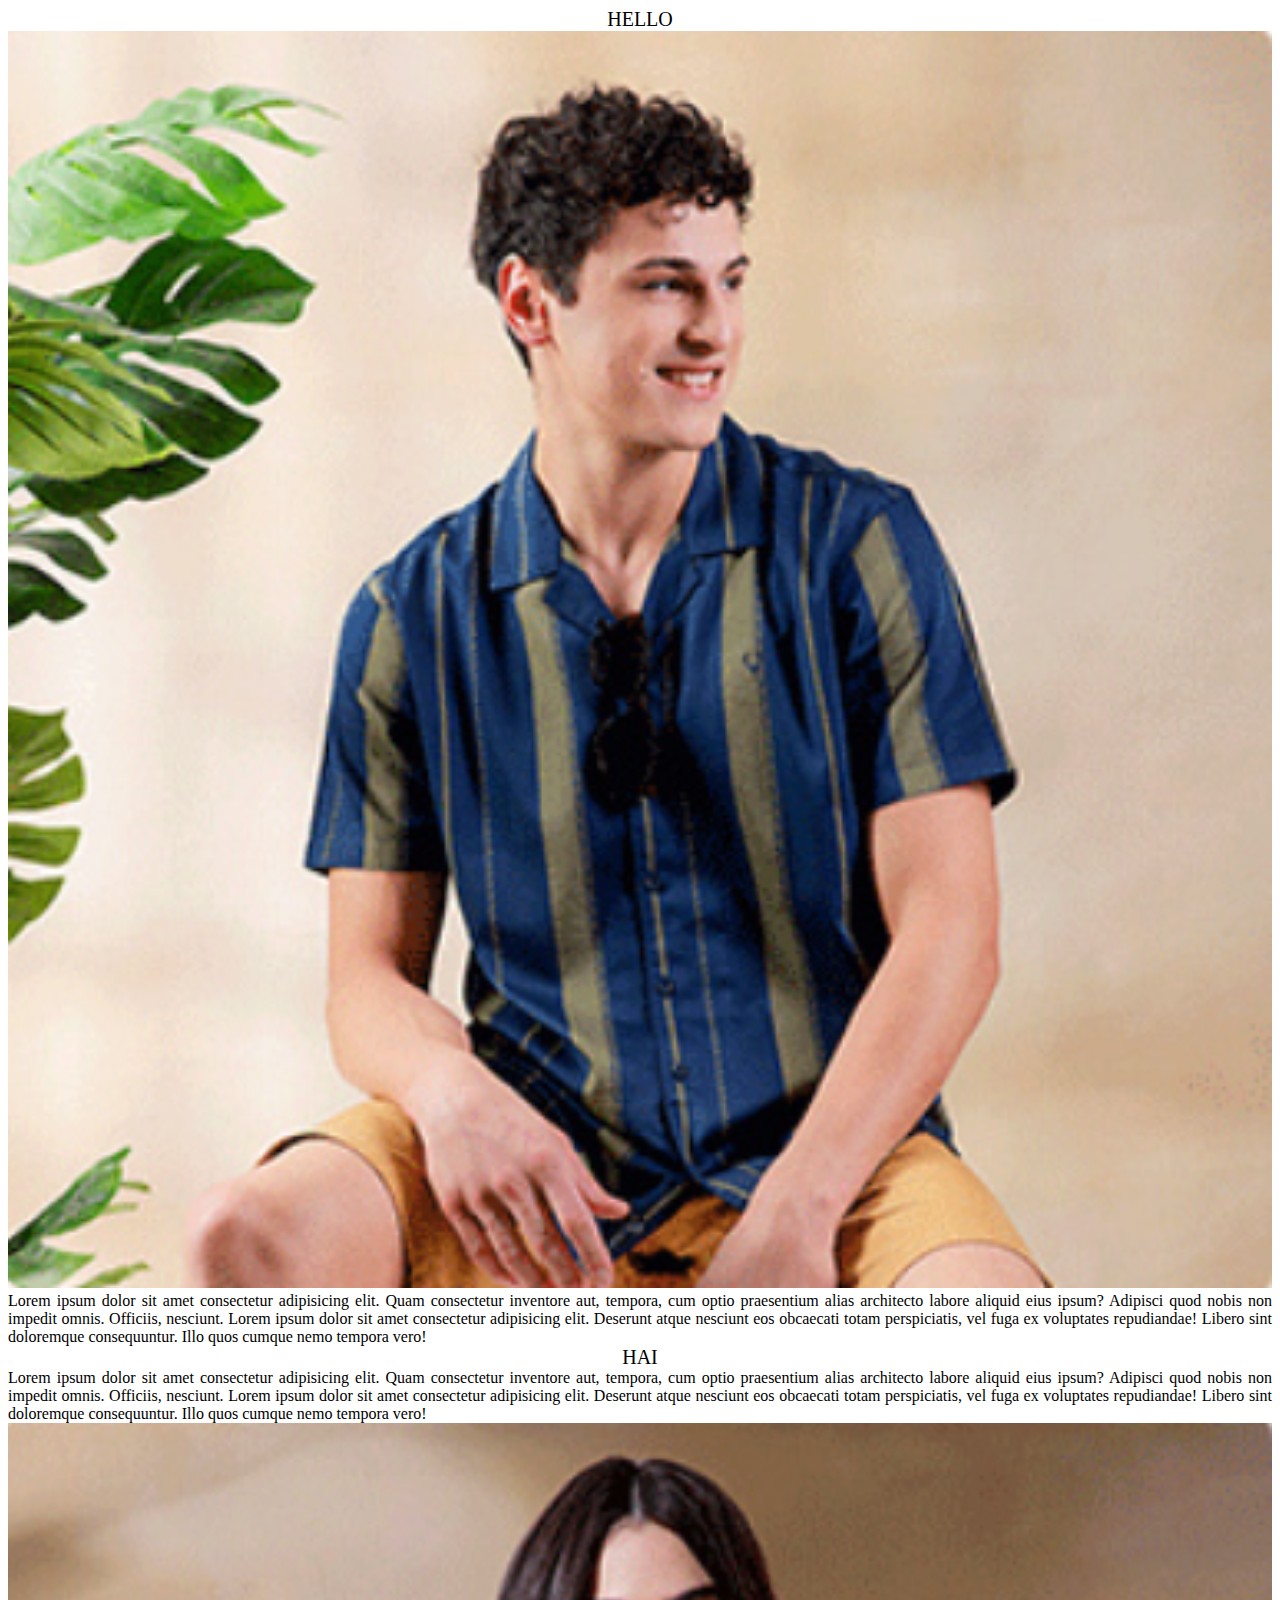
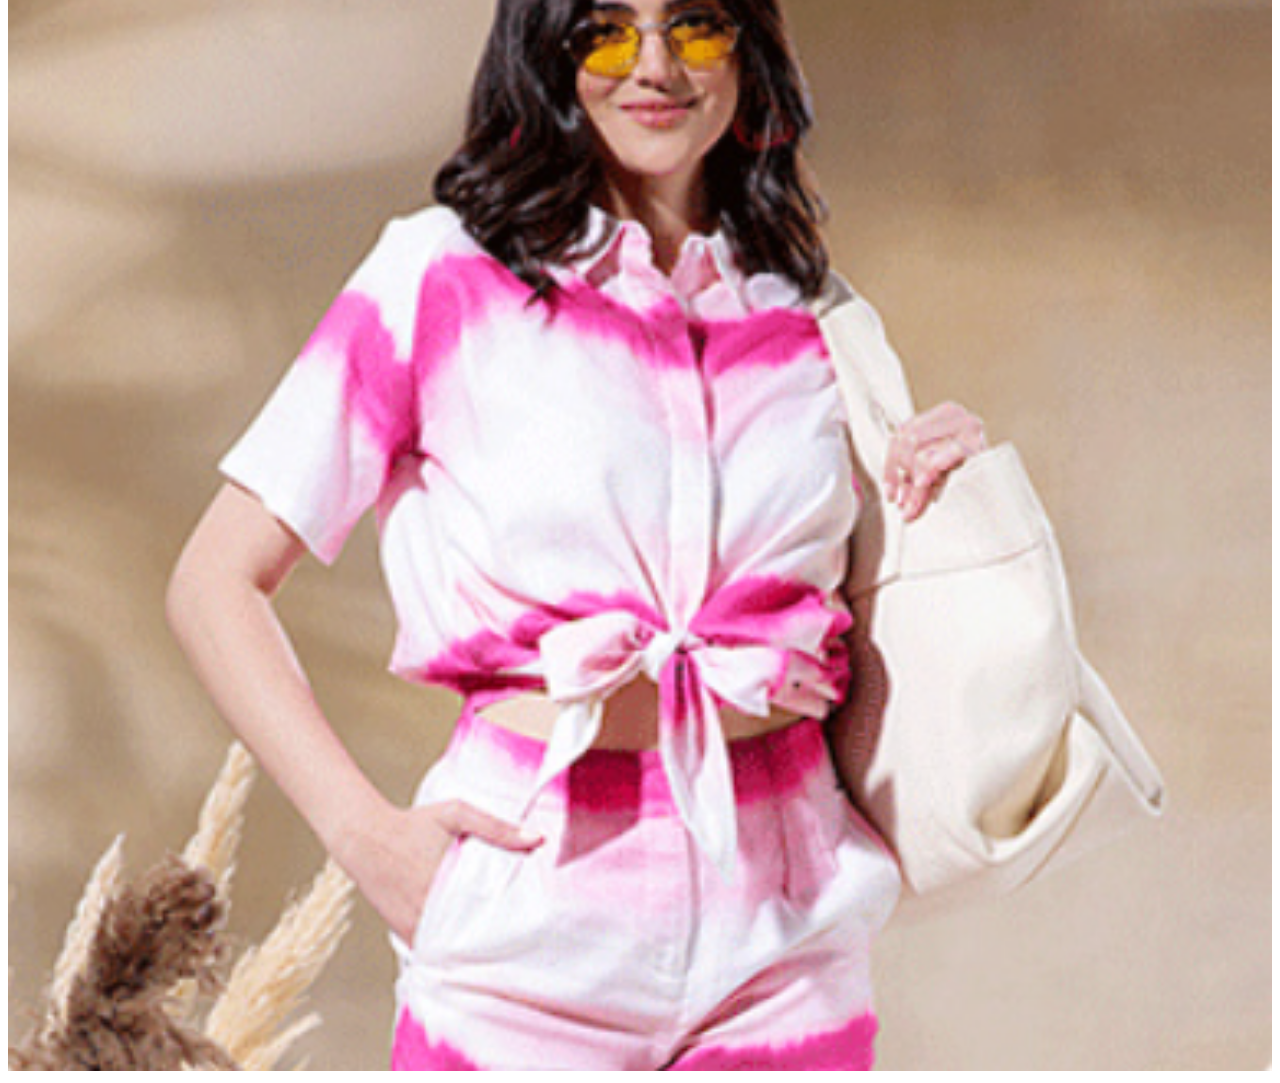
<file: index.html>
<!DOCTYPE html>
<html lang="en">

<head>
    <meta charset="UTF-8">
    <meta name="viewport" content="width=device-width, initial-scale=1.0">
    <title>Document</title>
    <link href="https://cdn.jsdelivr.net/npm/bootstrap@5.1.3/dist/css/bootstrap.min.css" rel="stylesheet"
        integrity="sha384-1BmE4kWBq78iYhFldvKuhfTAU6auU8tT94WrHftjDbrCEXSU1oBoqyl2QvZ6jIW3" crossorigin="anonymous">
        <link rel="stylesheet" href="css/style.css">
</head>

<body>
    <div class="container">
        <div class="row">
            <div class="col-lg-12 name">
                HELLO
            </div>
            <div class="col-lg-4">
                <img src="images/arrival1.png" alt="" width="100%"  >
            </div>
            <div class="col-lg-8 text">
                Lorem ipsum dolor sit amet consectetur adipisicing elit. Quam consectetur inventore aut, tempora, cum
                optio praesentium alias architecto labore aliquid eius ipsum? Adipisci quod nobis non impedit omnis.
                Officiis, nesciunt.
                Lorem ipsum dolor sit amet consectetur adipisicing elit. Deserunt atque nesciunt eos obcaecati totam
                perspiciatis, vel fuga ex voluptates repudiandae! Libero sint doloremque consequuntur. Illo quos cumque
                nemo tempora vero!
            </div>
        </div>
        <div class="row">
            <div class="col-lg-12 name">
                HAI
            </div>
            <div class="col-lg-8 text ">
                Lorem ipsum dolor sit amet consectetur adipisicing elit. Quam consectetur inventore aut, tempora, cum
                optio praesentium alias architecto labore aliquid eius ipsum? Adipisci quod nobis non impedit omnis.
                Officiis, nesciunt.
                Lorem ipsum dolor sit amet consectetur adipisicing elit. Deserunt atque nesciunt eos obcaecati totam
                perspiciatis, vel fuga ex voluptates repudiandae! Libero sint doloremque consequuntur. Illo quos cumque
                nemo tempora vero!
            </div>
            <div class="col-lg-4">
                <img src="images/arrival2.png" alt="" width="100%"  >
            </div>



        </div>
    </div>







    <script src="https://cdn.jsdelivr.net/npm/bootstrap@5.1.3/dist/js/bootstrap.bundle.min.js"
        integrity="sha384-ka7Sk0Gln4gmtz2MlQnikT1wXgYsOg+OMhuP+IlRH9sENBO0LRn5q+8nbTov4+1p"
        crossorigin="anonymous"></script>
    <script src="https://cdn.jsdelivr.net/npm/@popperjs/core@2.10.2/dist/umd/popper.min.js"
        integrity="sha384-7+zCNj/IqJ95wo16oMtfsKbZ9ccEh31eOz1HGyDuCQ6wgnyJNSYdrPa03rtR1zdB"
        crossorigin="anonymous"></script>
    <script src="https://cdn.jsdelivr.net/npm/bootstrap@5.1.3/dist/js/bootstrap.min.js"
        integrity="sha384-QJHtvGhmr9XOIpI6YVutG+2QOK9T+ZnN4kzFN1RtK3zEFEIsxhlmWl5/YESvpZ13"
        crossorigin="anonymous"></script>

</body>

</html>
</file>
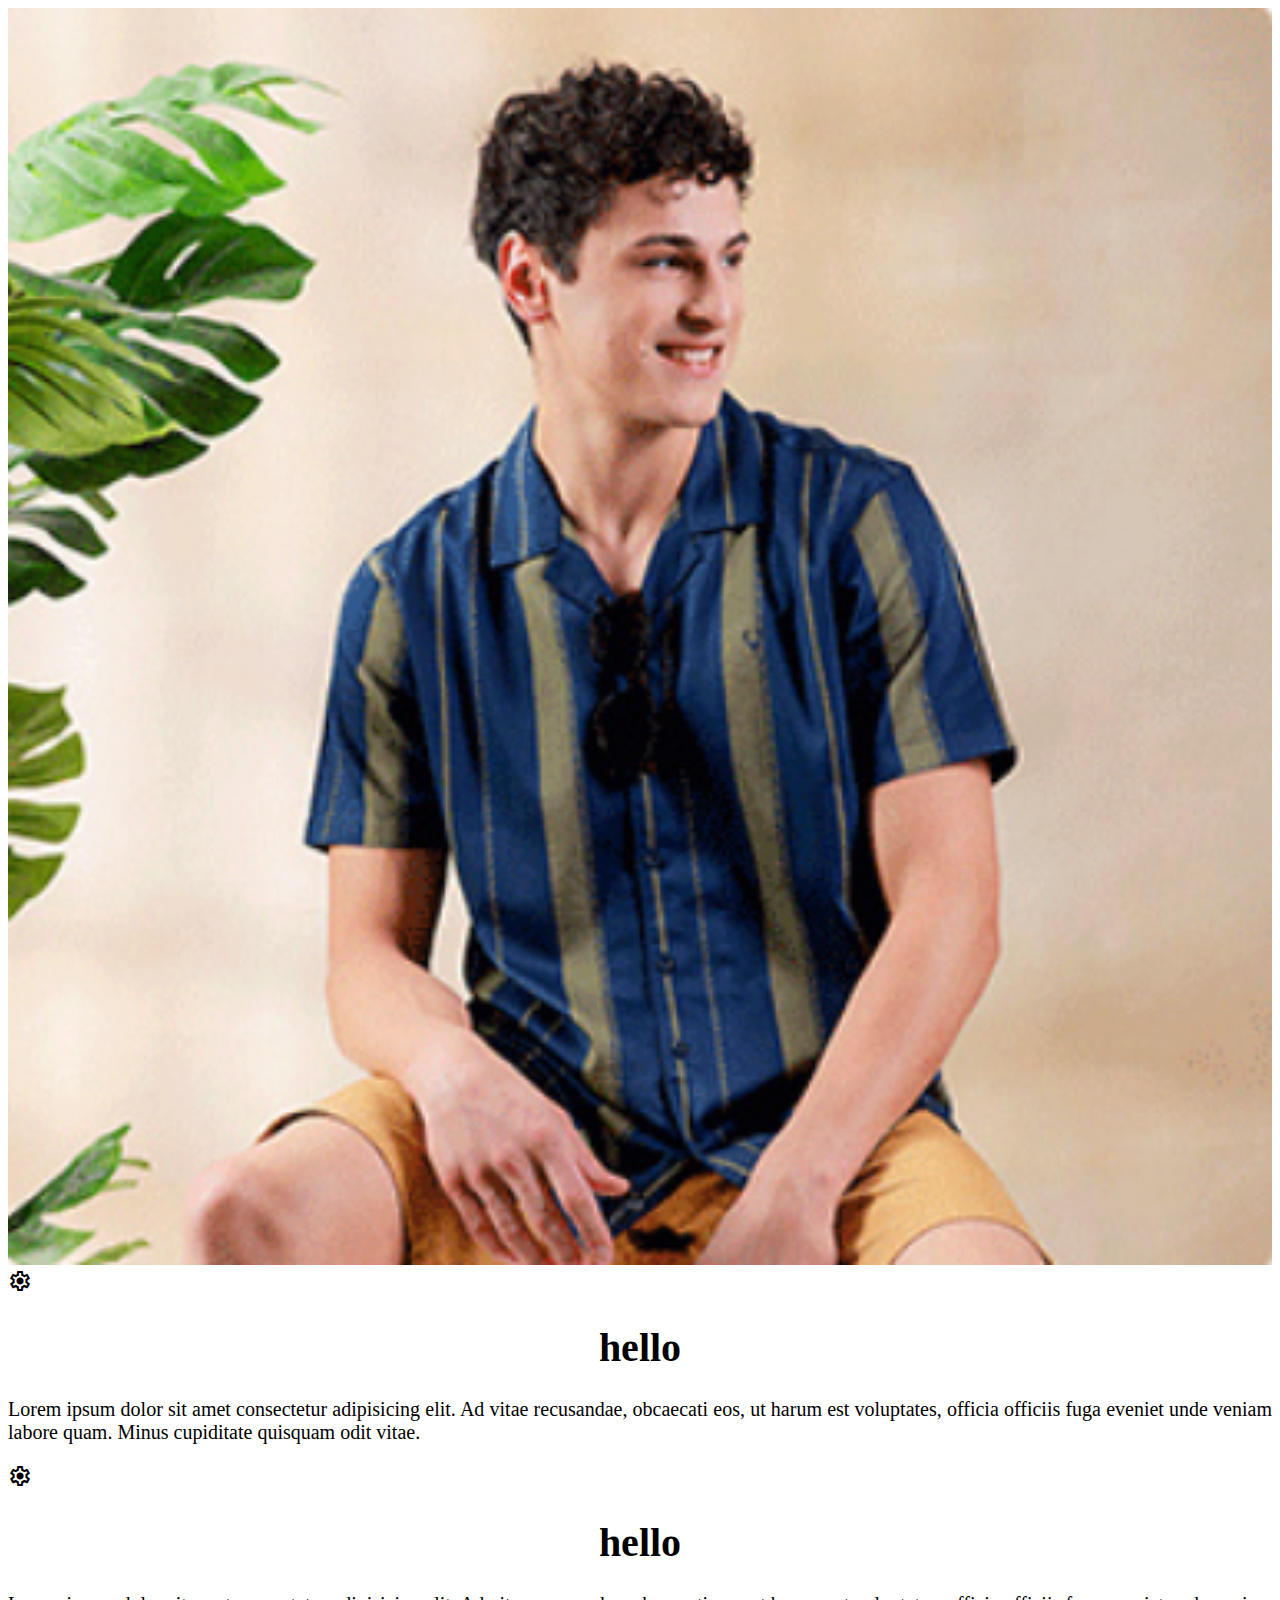
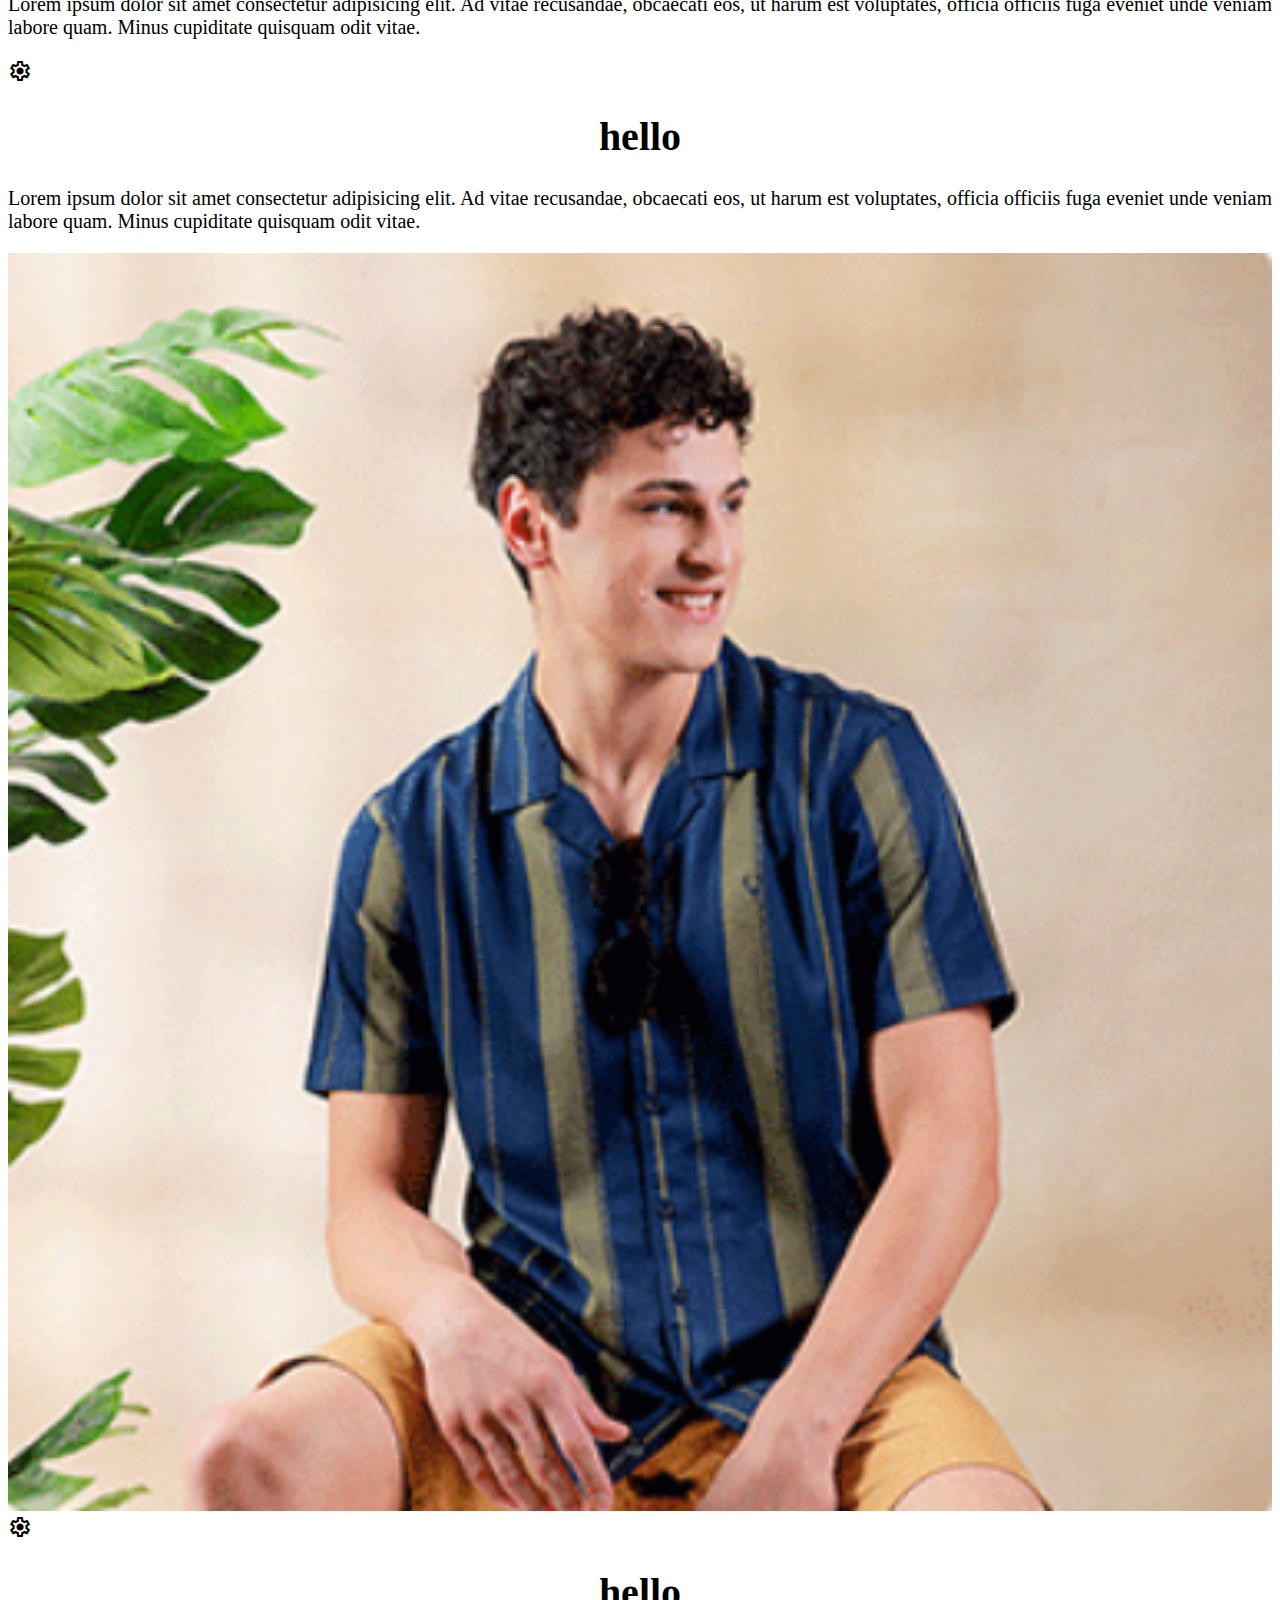
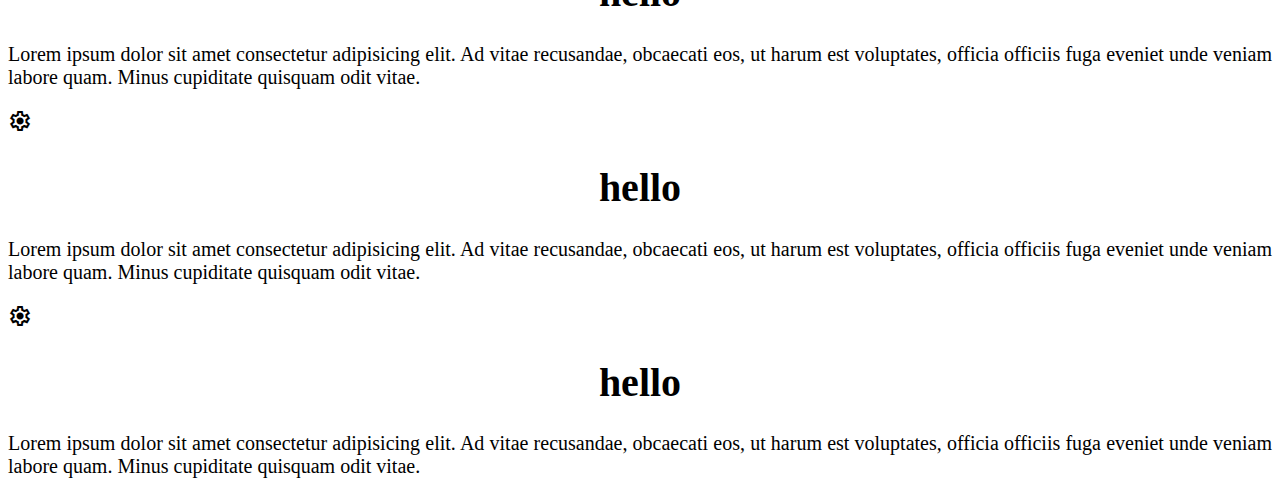
<file: asd.html>
<!DOCTYPE html>
<html lang="en">
  <head>
    <meta charset="UTF-8" />
    <meta name="viewport" content="width=device-width, initial-scale=1.0" />
    <title>Document</title>
    <link
      href="https://cdn.jsdelivr.net/npm/bootstrap@5.1.3/dist/css/bootstrap.min.css"
      rel="stylesheet"
      integrity="sha384-1BmE4kWBq78iYhFldvKuhfTAU6auU8tT94WrHftjDbrCEXSU1oBoqyl2QvZ6jIW3"
      crossorigin="anonymous"
    />
    <link rel="stylesheet" href="https://fonts.googleapis.com/css2?family=Material+Symbols+Outlined:opsz,wght,FILL,GRAD@48,400,0,0" />
    <link rel="stylesheet" href="css/style.css" />
  </head>
  <style>
    .name h1{
        text-align: center;
    }
    .name p{
        text-align: justify;
    }
  </style>

  <body>
    <div class="container">
      <div class="row">
        <div class="col-lg-4 col-md-12">
          <img src="images/arrival1.png" alt="" width="100%"/>
        </div>
        <div class="col-lg-8 col-md-12">
          <div class="row">
            <div class="col-lg-2 col-md-2 col-sm-12"><span class="material-symbols-outlined">
                settings
                </span></div>
            <div class="col-lg-10 col-md-10 col-sm-12 name">
              <h1>hello</h1>

              <p>
                Lorem ipsum dolor sit amet consectetur adipisicing elit. Ad
                vitae recusandae, obcaecati eos, ut harum est voluptates,
                officia officiis fuga eveniet unde veniam labore quam. Minus
                cupiditate quisquam odit vitae.
              </p>
            </div>
          </div>

          <div class="row">
            <div class="col-lg-2 col-md-2 col-sm-12"><span class="material-symbols-outlined">
                settings
                </span></div>
            <div class="col-lg-10 col-md-10 col-sm-12 name">
              <h1>hello</h1>

              <p>
                Lorem ipsum dolor sit amet consectetur adipisicing elit. Ad
                vitae recusandae, obcaecati eos, ut harum est voluptates,
                officia officiis fuga eveniet unde veniam labore quam. Minus
                cupiditate quisquam odit vitae.
              </p>
            </div>
          </div>

          <div class="row">
            <div class="col-lg-2 col-md-2 col-sm-12"><span class="material-symbols-outlined">
                settings
                </span></div>
            <div class="col-lg-10 col-md-10 col-sm-12 name">
              <h1>hello</h1>

              <p>
                Lorem ipsum dolor sit amet consectetur adipisicing elit. Ad
                vitae recusandae, obcaecati eos, ut harum est voluptates,
                officia officiis fuga eveniet unde veniam labore quam. Minus
                cupiditate quisquam odit vitae.
              </p>
            </div>
          </div>
        </div>
        
      </div>
    </div>

    <script
      src="https://cdn.jsdelivr.net/npm/bootstrap@5.1.3/dist/js/bootstrap.bundle.min.js"
      integrity="sha384-ka7Sk0Gln4gmtz2MlQnikT1wXgYsOg+OMhuP+IlRH9sENBO0LRn5q+8nbTov4+1p"
      crossorigin="anonymous"
    ></script>
    <script
      src="https://cdn.jsdelivr.net/npm/@popperjs/core@2.10.2/dist/umd/popper.min.js"
      integrity="sha384-7+zCNj/IqJ95wo16oMtfsKbZ9ccEh31eOz1HGyDuCQ6wgnyJNSYdrPa03rtR1zdB"
      crossorigin="anonymous"
    ></script>
    <script
      src="https://cdn.jsdelivr.net/npm/bootstrap@5.1.3/dist/js/bootstrap.min.js"
      integrity="sha384-QJHtvGhmr9XOIpI6YVutG+2QOK9T+ZnN4kzFN1RtK3zEFEIsxhlmWl5/YESvpZ13"
      crossorigin="anonymous"
    ></script>
  </body>
</html>
<!DOCTYPE html>
<html lang="en">
  <head>
    <meta charset="UTF-8" />
    <meta name="viewport" content="width=device-width, initial-scale=1.0" />
    <title>Document</title>
    <link
      href="https://cdn.jsdelivr.net/npm/bootstrap@5.1.3/dist/css/bootstrap.min.css"
      rel="stylesheet"
      integrity="sha384-1BmE4kWBq78iYhFldvKuhfTAU6auU8tT94WrHftjDbrCEXSU1oBoqyl2QvZ6jIW3"
      crossorigin="anonymous"
    />
    <link rel="stylesheet" href="https://fonts.googleapis.com/css2?family=Material+Symbols+Outlined:opsz,wght,FILL,GRAD@48,400,0,0" />
    <link rel="stylesheet" href="css/style.css" />
  </head>
  <style>
    .name h1{
        text-align: center;
    }
    .name p{
        text-align: justify;
    }
  </style>

  <body>
    <div class="container">
      <div class="row">
        <div class="col-lg-4 col-md-12">
          <img src="images/arrival1.png" alt="" width="100%"/>
        </div>
        <div class="col-lg-8 col-md-12">
          <div class="row">
            <div class="col-lg-2 col-md-2 col-sm-12"><span class="material-symbols-outlined">
                settings
                </span></div>
            <div class="col-lg-10 col-md-10 col-sm-12 name">
              <h1>hello</h1>

              <p>
                Lorem ipsum dolor sit amet consectetur adipisicing elit. Ad
                vitae recusandae, obcaecati eos, ut harum est voluptates,
                officia officiis fuga eveniet unde veniam labore quam. Minus
                cupiditate quisquam odit vitae.
              </p>
            </div>
          </div>

          <div class="row">
            <div class="col-lg-2 col-md-2 col-sm-12"><span class="material-symbols-outlined">
                settings
                </span></div>
            <div class="col-lg-10 col-md-10 col-sm-12 name">
              <h1>hello</h1>

              <p>
                Lorem ipsum dolor sit amet consectetur adipisicing elit. Ad
                vitae recusandae, obcaecati eos, ut harum est voluptates,
                officia officiis fuga eveniet unde veniam labore quam. Minus
                cupiditate quisquam odit vitae.
              </p>
            </div>
          </div>

          <div class="row">
            <div class="col-lg-2 col-md-2 col-sm-12"><span class="material-symbols-outlined">
                settings
                </span></div>
            <div class="col-lg-10 col-md-10 col-sm-12 name">
              <h1>hello</h1>

              <p>
                Lorem ipsum dolor sit amet consectetur adipisicing elit. Ad
                vitae recusandae, obcaecati eos, ut harum est voluptates,
                officia officiis fuga eveniet unde veniam labore quam. Minus
                cupiditate quisquam odit vitae.
              </p>
            </div>
          </div>
        </div>
        
      </div>
    </div>

    <script
      src="https://cdn.jsdelivr.net/npm/bootstrap@5.1.3/dist/js/bootstrap.bundle.min.js"
      integrity="sha384-ka7Sk0Gln4gmtz2MlQnikT1wXgYsOg+OMhuP+IlRH9sENBO0LRn5q+8nbTov4+1p"
      crossorigin="anonymous"
    ></script>
    <script
      src="https://cdn.jsdelivr.net/npm/@popperjs/core@2.10.2/dist/umd/popper.min.js"
      integrity="sha384-7+zCNj/IqJ95wo16oMtfsKbZ9ccEh31eOz1HGyDuCQ6wgnyJNSYdrPa03rtR1zdB"
      crossorigin="anonymous"
    ></script>
    <script
      src="https://cdn.jsdelivr.net/npm/bootstrap@5.1.3/dist/js/bootstrap.min.js"
      integrity="sha384-QJHtvGhmr9XOIpI6YVutG+2QOK9T+ZnN4kzFN1RtK3zEFEIsxhlmWl5/YESvpZ13"
      crossorigin="anonymous"
    ></script>
  </body>
</html>
</file>
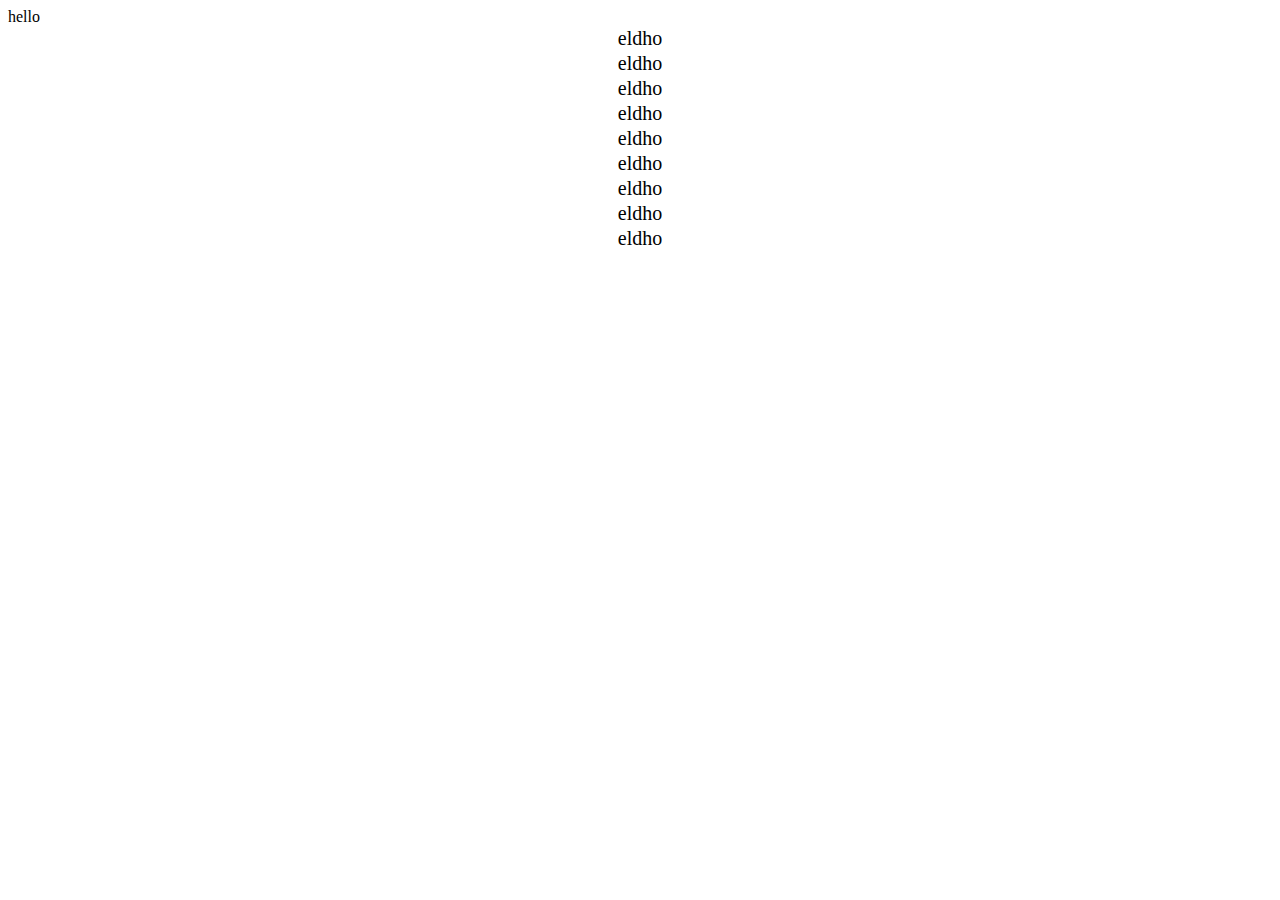
<file: eld.html>
<!DOCTYPE html>
<html lang="en">
  <head>
    <meta charset="UTF-8" />
    <meta name="viewport" content="width=device-width, initial-scale=1.0" />
    <title>Document</title>
    <link
      href="https://cdn.jsdelivr.net/npm/bootstrap@5.1.3/dist/css/bootstrap.min.css"
      rel="stylesheet"
      integrity="sha384-1BmE4kWBq78iYhFldvKuhfTAU6auU8tT94WrHftjDbrCEXSU1oBoqyl2QvZ6jIW3"
      crossorigin="anonymous"
    />
    <link rel="stylesheet" href="https://fonts.googleapis.com/css2?family=Material+Symbols+Outlined:opsz,wght,FILL,GRAD@48,400,0,0" />
    <link rel="stylesheet" href="css/style.css" />
  </head>
  <style>
    .name{
        border: 1px solid white;
    }
  </style>

  <body>

    <div class="container">
        <div class="row">
            <div class="col-lg bg-warning">
                hello
             </div>
        </div>
        <div class="row">
           <div class="col-lg bg-dark name">
            eldho
           </div>
           <div class="col-lg bg-dark name">
            eldho
           </div>
           <div class="col-lg bg-dark  name">
            eldho
           </div>
           <div class="col-lg bg-dark  name">
            eldho
           </div>
           <div class="col-lg bg-dark  name">
            eldho
           </div>
           <div class="col-lg bg-dark  name">
            eldho
           </div>
           <div class="col-lg bg-dark  name">
            eldho
           </div>
           <div class="col-lg bg-dark  name">
            eldho
           </div>
           <div class="col-lg bg-dark  name">
            eldho
           </div>
        </div>
       
       
    </div>




   

    <script
      src="https://cdn.jsdelivr.net/npm/bootstrap@5.1.3/dist/js/bootstrap.bundle.min.js"
      integrity="sha384-ka7Sk0Gln4gmtz2MlQnikT1wXgYsOg+OMhuP+IlRH9sENBO0LRn5q+8nbTov4+1p"
      crossorigin="anonymous"
    ></script>
    <script
      src="https://cdn.jsdelivr.net/npm/@popperjs/core@2.10.2/dist/umd/popper.min.js"
      integrity="sha384-7+zCNj/IqJ95wo16oMtfsKbZ9ccEh31eOz1HGyDuCQ6wgnyJNSYdrPa03rtR1zdB"
      crossorigin="anonymous"
    ></script>
    <script
      src="https://cdn.jsdelivr.net/npm/bootstrap@5.1.3/dist/js/bootstrap.min.js"
      integrity="sha384-QJHtvGhmr9XOIpI6YVutG+2QOK9T+ZnN4kzFN1RtK3zEFEIsxhlmWl5/YESvpZ13"
      crossorigin="anonymous"
    ></script>
  </body>
</html>
</file>
<file: css/style.css>
.name{
    text-align: center;
    font-size: 20px;
}
.text{
    text-align: justify;
}
</file>
